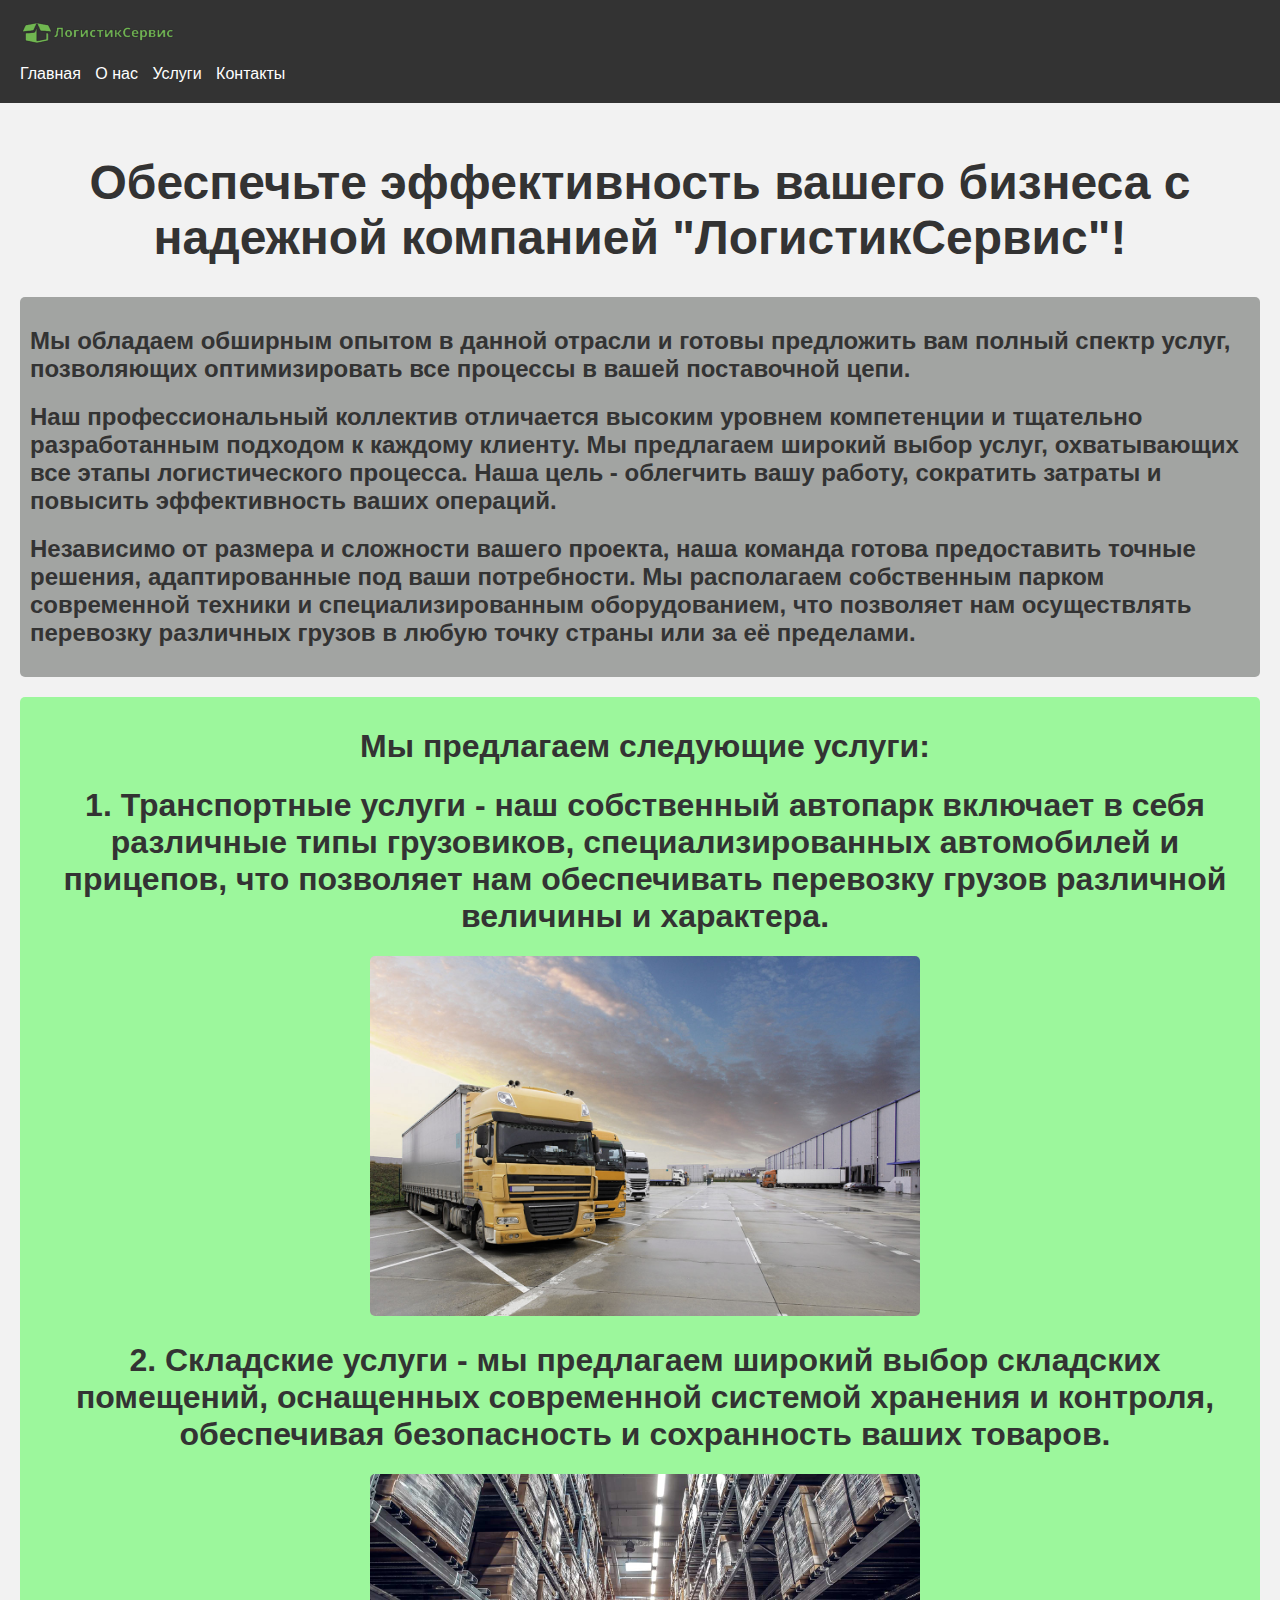
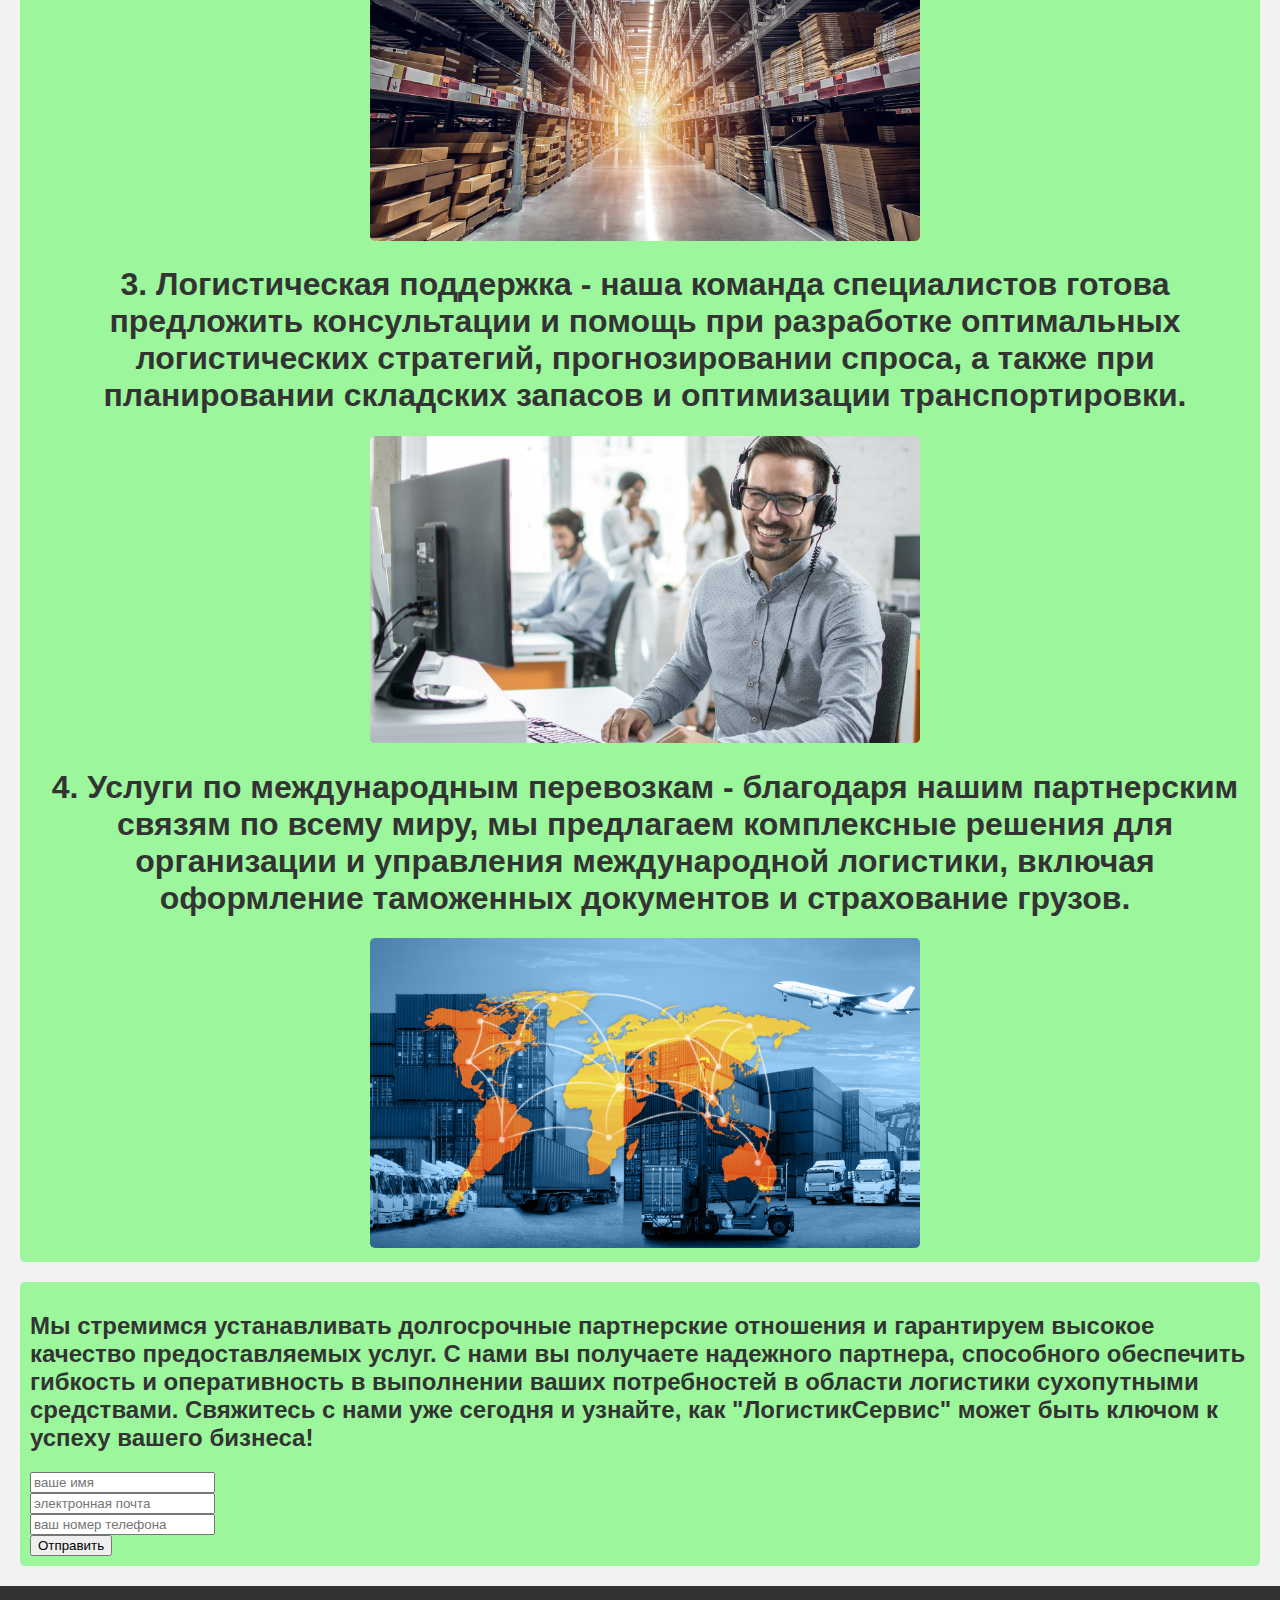
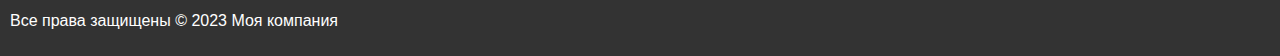
<file: Исправление/index.html>
<!DOCTYPE html>
<html lang="ru">
<head>
	<meta charset="UTF-8">
    <meta name="viewport" content="width=device-width, initial-scale=1.0">
    <title>Моя веб-страница</title>
	<link rel="stylesheet" type="text/css" href="styles.css">
</head>
<body>
	<header>
        <img id="logo" src="logo.png">
		<nav>
			<ul>
                
				<li><a href="#slog">Главная</a></li>
				<li><a href="#intro">О нас</a></li>
				<li><a href="#services">Услуги</a></li>
				<li><a href="#contacts">Контакты</a></li>
			</ul>
		</nav>
		<div class="clear"></div>
	</header>
	<section>
		<h1 id="slog">Обеспечьте эффективность вашего бизнеса с надежной компанией "ЛогистикСервис"!</h1>
			<div id="intro"> 
				<h2>Мы обладаем обширным опытом в данной отрасли и готовы предложить вам полный спектр услуг, позволяющих оптимизировать все процессы в вашей поставочной цепи.</h2>

         		<h2>Наш профессиональный коллектив отличается высоким уровнем компетенции и тщательно разработанным подходом к каждому клиенту. Мы предлагаем широкий выбор услуг, охватывающих все этапы логистического процесса. Наша цель - облегчить вашу работу, сократить затраты и повысить эффективность ваших операций.</h2>
            
            	<h2>Независимо от размера и сложности вашего проекта, наша команда готова предоставить точные решения, адаптированные под ваши потребности. Мы располагаем собственным парком современной техники и специализированным оборудованием, что позволяет нам осуществлять перевозку различных грузов в любую точку страны или за её пределами.</h2>
        	</div>
		<div id="services">
			<h1>Мы предлагаем следующие услуги:</h1>
            
            <h1>1. Транспортные услуги - наш собственный автопарк включает в себя различные типы грузовиков, специализированных автомобилей и прицепов, что позволяет нам обеспечивать перевозку грузов различной величины и характера.</h1>
            <img id="serv" src="truck.jpg" width="550px">
            <h1>2. Складские услуги - мы предлагаем широкий выбор складских помещений, оснащенных современной системой хранения и контроля, обеспечивая безопасность и сохранность ваших товаров.</h1>
            <img id="serv" src="uborka-sklada-form2.jpg" width="550px">
            <h1>3. Логистическая поддержка - наша команда специалистов готова предложить консультации и помощь при разработке оптимальных логистических стратегий, прогнозировании спроса, а также при планировании складских запасов и оптимизации транспортировки.</h1>
            <img id="serv" src="photo.jpg" width="550px">
            <h1>4. Услуги по международным перевозкам - благодаря нашим партнерским связям по всему миру, мы предлагаем комплексные решения для организации и управления международной логистики, включая оформление таможенных документов и страхование грузов.</h1>
			<img id="serv" src="sa-17.jpg" width="550px">
		</div>
		<div id="contacts">
			<h2>Мы стремимся устанавливать долгосрочные партнерские отношения и гарантируем высокое качество предоставляемых услуг. С нами вы получаете надежного партнера, способного обеспечить гибкость и оперативность в выполнении ваших потребностей в области логистики сухопутными средствами.
            
            Свяжитесь с нами уже сегодня и узнайте, как "ЛогистикСервис" может быть ключом к успеху вашего бизнеса!</h2>
		<form action="#">
			<div class="input-box">
				<input type="text" placeholder="ваше имя" />
			</div>
			<div class="input-box">
				<input type="text" placeholder="электронная почта" />
			</div>
			<div class="input-box">
				<input type="text" placeholder="ваш номер телефона" />
			</div>
			<div class="button">
				<input type="button" value="Отправить">
			</div>
		</form>
		</div>
	</section>
	<footer>
		<p>Все права защищены &copy; 2023 Моя компания</p>
	</footer>
</body>
</html>
</file>
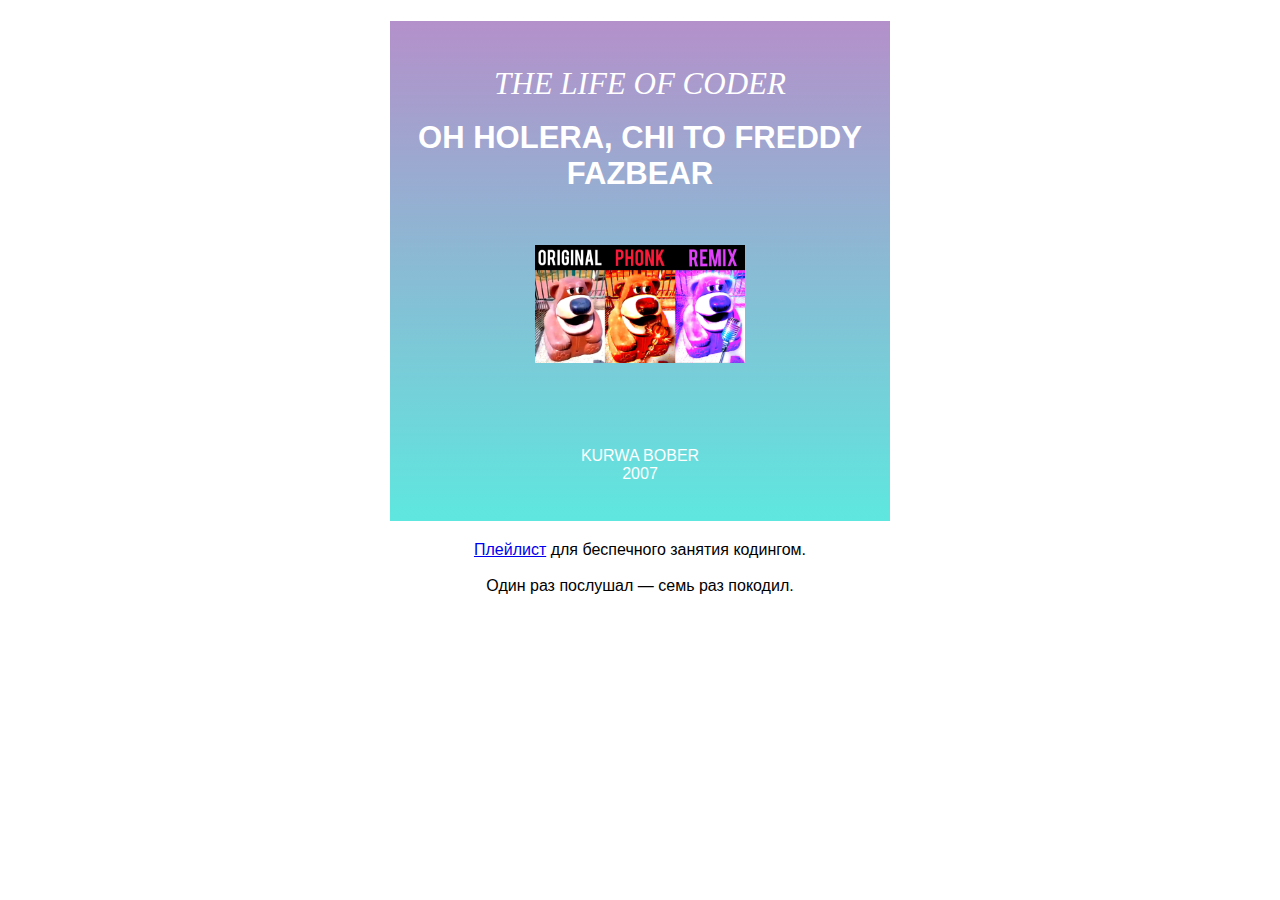
<file: Основы штмл/основы_html.html>
<!DOCTYPE html>
  <html lang="ru">
    <head>
      <meta charset="UTF-8">
      <meta name="viewport" content="width=device-width, initial-scale=1.0">
      <title>Polskie gagi</title>
    <link rel="icon" href="favicon.ico">
    <link rel="stylesheet" href="cтилек.css">
    </head>
  <body>
   <div id="main">
    <h1>The Life of Coder</h1><br>
      <h2>Oh holera, chi to freddy fazbear</h2><br>
      <p><a target="_blank" href="https://kurl.ru/Nauiy"><img src="maxresdefault.jpg" alt="о холеро чи то фреде забер?" width="210"></a></p>
        <h3>Kurwa Bober<br>2007</h3><br>
  
    
      
   </div>
   <p><a target="_blank" href="https://www.youtube.com/watch?v=rVqYMXds7xg">Плейлист</a> для беспечного занятия
    кодингом.</p><br>
  <p>Один раз послушал — семь раз покодил.</p><br>
  </body>
</html>
</file>
<file: Исправление/styles.css>
body {
    background-color: #f2f2f2;
    margin: 0;
    font-family: Arial, sans-serif;
    color: #333;
}

header {
    background-color: #333;
    color: #fff;
    padding: 20px;
    overflow: hidden;
}

nav ul {
    list-style: none;
    padding: 0;
    margin: 0;
}

nav ul li {
    display: inline;
    margin-right: 10px;
}

nav ul li a {
    color: #fff;
    text-decoration: none;
}

.clear {
    clear: both;
}

section {
    padding: 20px;
}

footer {
    background-color: #333;
    color: #fff;
    padding: 10px;
}

h2 {
    text-align: left;
}

#logo{
    margin-bottom: 15px;
   
}

#intro{
    padding-left: 10px;
    background-color: hsl(120, 1%, 64%);
    border-radius: 5px;
    font-size: 100%;
    padding-top: 10px;
    padding-bottom: 10px;
    text-align: left;

}

#services{
    padding-left: 10px;
    background-color: hsl(120, 85%, 79%);
    border-radius: 5px;
    padding-bottom: 10px;
    padding-top: 10px;
    margin-top: 20px;
    margin-bottom: 20px;
    text-align: center;
}

#serv {
    border-radius: 5px;
}

#contacts {
    padding-left: 10px;
    background-color: hsl(120, 85%, 79%);
    border-radius: 5px;
    padding-bottom: 10px;
    padding-top: 10px;
    
}
#slog {
    text-align: center;
    font-size: 300%;
   
}
</file>
<file: Основы штмл/cтилек.css>
h1 {
    font-size: 31px;
    text-transform: uppercase;
    font-style: italic;
    font-family: 'William',serif;
    margin-bottom: 0px;
    padding-top: 45px;
    font-weight: normal;
    color: white;
  }

h2 {
    font-size: 31px;
    text-transform: uppercase;
    font-family: 'Inter',sans-serif;
    margin-top: 0px;
    margin-bottom: 35px;
    color: white;
}

p{
    font-family: 'Inter',sans-serif;
    margin-top: 0px;
    margin-bottom: 0px;
    text-align: center;
}

#main {
width: 500px;
height: 500px;
text-align: center;
margin: 0 auto 20px;
background-image: linear-gradient(to top, #5ee7df 0%, #b490ca 100%);
}

h3 {
    font-size: 16px;
    text-transform: uppercase;
    font-family: 'Inter',sans-serif;
    margin: 0;
    line-height: 18px;
    font-weight: normal;
    color: white;
}

img {
margin-bottom: 80px;
border: 0;
}
</file>
